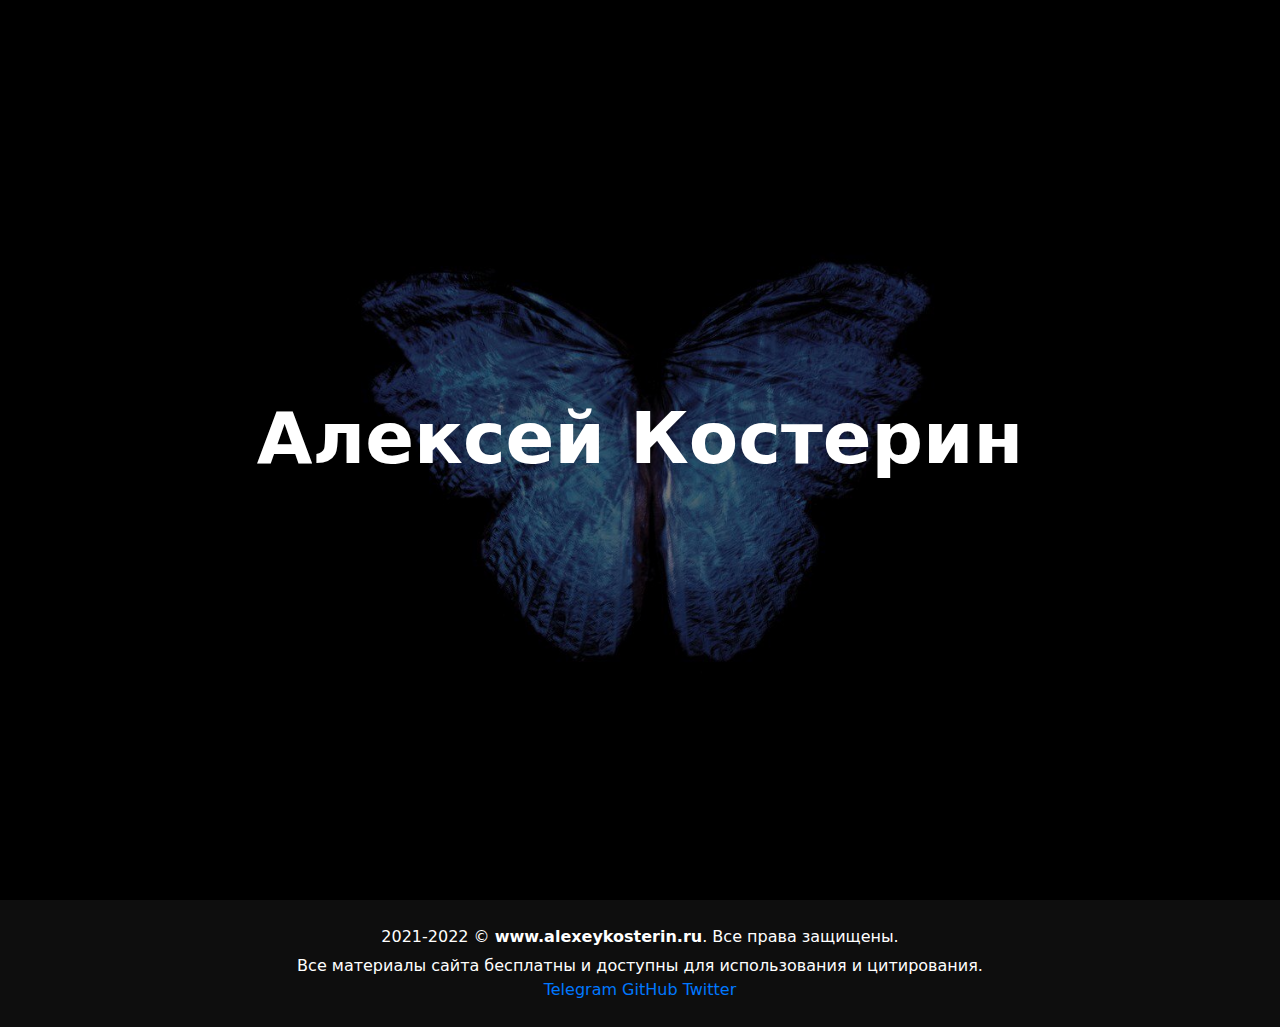
<file: index.html>
<!DOCTYPE html>

<html lang="ru">

<head>
  <meta charset="utf-8">
  <meta content="width=device-width, initial-scale=1.0" name="viewport">

  <title>Алексей Костерин</title>

  <link href="assets/img/favicon.png" rel="icon">
  <link href="assets/img/apple-touch-icon.png" rel="apple-touch-icon">

  <link href="assets/vendor/bootstrap/css/bootstrap.min.css" rel="stylesheet">

  <link href="assets/css/style.css" rel="stylesheet">

</head>

<body>
  <div id="hero" class="hero route bg-image" style="background-image: url(assets/img/hero-bg.jpg)">
    <div class="overlay-itro"></div>
    <div class="hero-content display-table">
      <div class="table-cell">
        <div class="container">
          <h1 class="hero-title mb-4">Алексей Костерин</h1>
          <p class="hero-subtitle"> <span id="words"></span></p>
        </div>
      </div>
    </div>
  </div>

  <script defer type="text/javascript">
    (function () {
      var words = ["Если говорить неправду достаточно долго, достаточно громко и достаточно часто — люди начнут верить. Адольф Гитлер","Среди слепых — одноглазый царь","Свобода ничего не стоит, если она не включает в себя свободу ошибаться. Мохандас Ганди","Прямые деревья срубают, а искривленные оставляют расти. Каутилья Артхашастра","Подбери пчелу из доброты, и ты узнаешь, чем закончится доброта","юди испытывают чувство превосходства по отношению к тем, чьи действия могут предсказать","Обрети неопределенность формы","Величие императора в умении прощать" ],
      i = 0;
      setInterval(function(){ $('#words').fadeOut(function(){
          $(this).html(words[(i = (i + 1) % words.length)]).fadeIn();
        }); }, 6000)
    })();
  </script>

  <!-- ======= Footer ======= -->
  <footer>
    <div class="container">
      <div class="row">
        <div class="col-sm-12">
          <div class="copyright-box">
            <p class="copyright">2021-2022 &copy; <strong>www.alexeykosterin.ru</strong>. Все права защищены.</p>
            <div class="credits">
              Все материалы сайта бесплатны и доступны для использования и цитирования.
            </div>
            <a href="#">Telegram </a><a href="#">GitHub</a> <a href="#">Twitter</a>
          </div>
        </div>
      </div>
    </div>
  </footer>

  <!-- Vendor JS Files -->
  <script src="assets/vendor/purecounter/purecounter.js"></script>
  <script src="assets/vendor/bootstrap/js/bootstrap.bundle.min.js"></script>
  <script src="assets/vendor/glightbox/js/glightbox.min.js"></script>
  <script src="assets/vendor/swiper/swiper-bundle.min.js"></script>
  <script src="assets/vendor/typed.js/typed.min.js"></script>
  <script src="assets/vendor/php-email-form/validate.js"></script>

  <script src="assets/js/main.js"></script>
  <script defer src="https://ajax.googleapis.com/ajax/libs/jquery/3.5.1/jquery.min.js"></script>

</body>

</html>
</file>
<file: assets/css/style.css>
/**
* Template Name: DevFolio - v4.7.1
* Template URL: https://bootstrapmade.com/devfolio-bootstrap-portfolio-html-template/
* Author: BootstrapMade.com
* License: https://bootstrapmade.com/license/
*/

/*--------------------------------------------------------------
# General
--------------------------------------------------------------*/
body {
  background-color: #f5f5f5;
  color: #4e4e4e;
}

h1,
h2,
h3,
h4,
h5,
h6 {
  color: #1e1e1e;
}

a {
  color: #0078ff;
  text-decoration: none;
  transition: all 0.5s ease-in-out;
}
a:hover {
  color: #f48a18;
  text-decoration: none;
  transition: all 0.5s ease-in-out;
}

.p-r {
  position: relative;
}

.color-a {
  text-decoration: none;
  color: #0078ff;
}

.color-d {
  color: #f5f5f5;
}

.color-text-a {
  text-decoration: none;
  color: #4e4e4e;
}

.box-shadow, .card-blog, .work-box, .service-box, .paralax-mf {
  box-shadow: 0 13px 8px -10px rgba(0, 0, 0, 0.1);
}

.box-shadow-a, .button:hover {
  text-decoration: none;
  box-shadow: 0 0 0 4px #cde1f8;
}

.display-5 {
  font-size: 2.5rem;
  font-weight: 300;
  line-height: 1.1;
}

.display-6 {
  font-size: 2rem;
  font-weight: 300;
  line-height: 1.1;
}

.avatar {
  width: 32px;
  height: 32px;
  margin-right: 4px;
  overflow: hidden;
}

.bg-image {
  background-repeat: no-repeat;
  background-attachment: fixed;
  background-size: cover;
  background-position: center center;
}
@media (max-width: 1024px) {
  .bg-image {
    background-attachment: scroll;
  }
}

.overlay-mf {
  background-color: #0078ff;
}

.overlay-mf {
  position: absolute;
  top: 0;
  left: 0px;
  padding: 0;
  height: 100%;
  width: 100%;
  opacity: 0.7;
}

.paralax-mf {
  position: relative;
  padding: 8rem 0;
}

.display-table {
  width: 100%;
  height: 100%;
  display: table;
}

.table-cell {
  display: table-cell;
  vertical-align: middle;
}

/*--/ Sections /--*/
.sect-4 {
  padding: 4rem 0;
}

.sect-pt4 {
  padding-top: 4rem;
}

.sect-mt4 {
  margin-top: 4rem;
}

/*--/ Title s /--*/
.title-s {
  font-weight: 600;
  color: #1e1e1e;
  font-size: 1.1rem;
}

/*--/ Title A /--*/
.title-box {
  margin-bottom: 4rem;
}

.title-a {
  text-decoration: none;
  font-size: 3rem;
  font-weight: bold;
  text-transform: uppercase;
}

.subtitle-a {
  text-decoration: none;
  color: #4e4e4e;
}

.line-mf {
  width: 40px;
  height: 5px;
  background-color: #0078ff;
  margin: 0 auto;
}

/*--/ Title Left /--*/
.title-box-2 {
  margin-bottom: 3rem;
}

.title-left {
  font-size: 2rem;
  position: relative;
}
.title-left:before {
  content: "";
  position: absolute;
  height: 3px;
  background-color: #0078ff;
  width: 100px;
  bottom: -12px;
}

/*------/ Box /------*/
.box-pl2 {
  padding-left: 2rem;
}

.box-shadow-full {
  padding: 3rem 1.25rem;
  position: relative;
  background-color: #fff;
  margin-bottom: 3rem;
  z-index: 2;
  box-shadow: 0 1px 1px 0 rgba(0, 0, 0, 0.06), 0 2px 5px 0 rgba(0, 0, 0, 0.2);
}
@media (min-width: 768px) {
  .box-shadow-full {
    padding: 3rem;
  }
}

/*------/ Socials /------*/
.socials {
  padding: 1.5rem 0;
}
.socials ul li {
  display: inline-block;
}
.socials .ico-circle {
  height: 40px;
  width: 40px;
  font-size: 1.2rem;
  border-radius: 50%;
  line-height: 1.6;
  margin: 0 15px 0 0;
  box-shadow: 0 0 0 3px #0078ff;
  transition: all 500ms ease;
}
.socials .ico-circle:hover {
  background-color: #0078ff;
  color: #fff;
  box-shadow: 0 0 0 3px #cde1f8;
  transition: all 500ms ease;
}

/*------/ Ul resect /------*/
.ul-resect, .widget-tags ul, .widget-sidebar .list-sidebar, .box-comments .list-comments, .blog-wrapper .post-meta ul, .list-ico, .socials ul {
  list-style: none;
  padding-left: 0;
  margin-bottom: 0;
}

.list-ico {
  line-height: 2;
}
.list-ico span {
  color: #0078ff;
  margin-right: 10px;
}

/*------/ Ico Circle /------*/
.ico-circle {
  height: 100px;
  width: 100px;
  font-size: 2rem;
  border-radius: 50%;
  line-height: 1.55;
  margin: 0 auto;
  text-align: center;
  box-shadow: 0 0 0 10px #0078ff;
  display: block;
}

/*------/ Owl Carousel /------*/
.owl-theme .owl-dots {
  text-align: center;
  margin-top: 18px;
}
.owl-theme .owl-dots .owl-dot {
  display: inline-block;
}
.owl-theme .owl-dots .owl-dot span {
  width: 18px;
  height: 7px;
  margin: 5px 5px;
  background: #cde1f8;
  border: 0px solid #cde1f8;
  display: block;
  transition: all 0.6s ease-in-out;
  cursor: pointer;
}
.owl-theme .owl-dots .owl-dot:hover span {
  background-color: #cde1f8;
}
.owl-theme .owl-dots .owl-dot.active span {
  background-color: #1B1B1B;
  width: 25px;
}

/*--/ Scrolltop s /--*/
.scrolltop-mf {
  position: relative;
  display: none;
}
.scrolltop-mf span {
  z-index: 999;
  position: fixed;
  width: 42px;
  height: 42px;
  background-color: #0078ff;
  opacity: 0.7;
  font-size: 1.6rem;
  line-height: 1.5;
  text-align: center;
  color: #fff;
  top: auto;
  left: auto;
  right: 30px;
  bottom: 50px;
  cursor: pointer;
  border-radius: 50%;
}

/*--------------------------------------------------------------
# Back to top button
--------------------------------------------------------------*/
.back-to-top {
  position: fixed;
  visibility: hidden;
  opacity: 0;
  right: 15px;
  bottom: 15px;
  z-index: 996;
  background: #0078ff;
  width: 40px;
  height: 40px;
  border-radius: 50px;
  transition: all 0.4s;
}
.back-to-top i {
  font-size: 28px;
  color: #fff;
  line-height: 0;
}
.back-to-top:hover {
  background: #298eff;
  color: #fff;
}
.back-to-top.active {
  visibility: visible;
  opacity: 1;
}

/*------/ Prelaoder /------*/
#preloader {
  position: fixed;
  top: 0;
  left: 0;
  right: 0;
  bottom: 0;
  z-index: 9999;
  overflow: hidden;
  background: #fff;
}

#preloader:before {
  content: "";
  position: fixed;
  top: calc(50% - 30px);
  left: calc(50% - 30px);
  border: 6px solid #f2f2f2;
  border-top: 6px solid #0078ff;
  border-radius: 50%;
  width: 60px;
  height: 60px;
  -webkit-animation: animate-preloader 1s linear infinite;
  animation: animate-preloader 1s linear infinite;
}

@-webkit-keyframes animate-preloader {
  0% {
    transform: rotate(0deg);
  }
  100% {
    transform: rotate(360deg);
  }
}

@keyframes animate-preloader {
  0% {
    transform: rotate(0deg);
  }
  100% {
    transform: rotate(360deg);
  }
}
/*------/ Button /------*/
.button {
  display: inline-block;
  padding: 0.3rem 0.6rem;
  text-align: center;
  vertical-align: middle;
  -webkit-user-select: none;
  -moz-user-select: none;
  user-select: none;
  font-size: 1rem;
  border-radius: 0.3rem;
  border: 1px solid transparent;
  transition: all 500ms ease;
  cursor: pointer;
}
.button:focus {
  outline: 0;
}
.button:hover {
  background-color: #0062d3;
  color: #fff;
  transition: all 500ms ease;
}

.button-a {
  text-decoration: none;
  background-color: #0078ff;
  color: #fff;
  border-color: #cde1f8;
}

.button-big {
  padding: 0.9rem 2.3rem;
  font-size: 1.2rem;
}

.button-rouded {
  border-radius: 5rem;
}

.btn-lg {
  padding: 0.5rem 1rem;
  font-size: 1.25rem;
  line-height: 1.5;
  border-radius: 0.3rem;
}

/*--------------------------------------------------------------
# Header
--------------------------------------------------------------*/
#header {
  transition: all 0.5s;
  z-index: 997;
  padding: 20px 0;
}
#header .logo {
  font-size: 28px;
  margin: 0;
  padding: 0;
  font-weight: 600;
  letter-spacing: 1px;
}
#header .logo a {
  color: #fff;
}
#header .logo img {
  max-height: 40px;
}
#header.header-scrolled {
  background: rgba(0, 0, 0, 0.9);
  padding: 12px 0;
}

/*--------------------------------------------------------------
# Navigation Menu
--------------------------------------------------------------*/
/**
* Desktop Navigation 
*/
.navbar {
  padding: 0;
}
.navbar ul {
  margin: 0;
  padding: 0;
  display: flex;
  list-style: none;
  align-items: center;
}
.navbar li {
  position: relative;
}
.navbar > ul > li {
  white-space: nowrap;
  padding: 10px 0 10px 30px;
}
.navbar a, .navbar a:focus {
  display: flex;
  align-items: center;
  justify-content: space-between;
  color: #fff;
  font-size: 16px;
  font-weight: 600;
  padding: 0;
  white-space: nowrap;
  transition: 0.3s;
  letter-spacing: 0.4px;
  position: relative;
  text-transform: uppercase;
}
.navbar a i, .navbar a:focus i {
  font-size: 12px;
  line-height: 0;
  margin-left: 5px;
}
.navbar > ul > li > a:before {
  content: "";
  position: absolute;
  width: 100%;
  height: 2px;
  bottom: -6px;
  left: 0;
  width: 0;
  background-color: #fff;
  visibility: hidden;
  transition: all 0.3s ease-in-out 0s;
}
.navbar a:hover:before, .navbar li:hover > a:before, .navbar .active:before {
  visibility: visible;
  width: 80%;
}
.navbar a:hover, .navbar .active, .navbar .active:focus, .navbar li:hover > a {
  color: #fff;
}
.navbar .dropdown ul {
  display: block;
  position: absolute;
  left: 30px;
  top: calc(100% + 30px);
  margin: 0;
  padding: 10px 0;
  z-index: 99;
  opacity: 0;
  visibility: hidden;
  background: #fff;
  box-shadow: 0px 0px 30px rgba(127, 137, 161, 0.25);
  transition: 0.3s;
}
.navbar .dropdown ul li {
  min-width: 200px;
}
.navbar .dropdown ul a {
  padding: 10px 20px;
  font-size: 14px;
  text-transform: none;
  color: #4e4e4e;
}
.navbar .dropdown ul a i {
  font-size: 12px;
}
.navbar .dropdown ul a:hover, .navbar .dropdown ul .active:hover, .navbar .dropdown ul li:hover > a {
  color: #0078ff;
}
.navbar .dropdown:hover > ul {
  opacity: 1;
  top: 100%;
  visibility: visible;
}
.navbar .dropdown .dropdown ul {
  top: 0;
  left: calc(100% - 30px);
  visibility: hidden;
}
.navbar .dropdown .dropdown:hover > ul {
  opacity: 1;
  top: 0;
  left: 100%;
  visibility: visible;
}
@media (max-width: 1366px) {
  .navbar .dropdown .dropdown ul {
    left: -90%;
  }
  .navbar .dropdown .dropdown:hover > ul {
    left: -100%;
  }
}

/**
* Mobile Navigation 
*/
.mobile-nav-toggle {
  color: #fff;
  font-size: 28px;
  cursor: pointer;
  display: none;
  line-height: 0;
  transition: 0.5s;
}

@media (max-width: 991px) {
  .mobile-nav-toggle {
    display: block;
  }

  .navbar ul {
    display: none;
  }
}
.navbar-mobile {
  position: fixed;
  overflow: hidden;
  top: 0;
  right: 0;
  left: 0;
  bottom: 0;
  background: rgba(78, 78, 78, 0.9);
  transition: 0.3s;
  z-index: 999;
}
.navbar-mobile .mobile-nav-toggle {
  position: absolute;
  top: 15px;
  right: 15px;
}
.navbar-mobile ul {
  display: block;
  position: absolute;
  top: 55px;
  right: 15px;
  bottom: 15px;
  left: 15px;
  padding: 10px 0;
  background-color: #fff;
  overflow-y: auto;
  transition: 0.3s;
}
.navbar-mobile > ul > li {
  padding: 0;
}
.navbar-mobile a:hover:before, .navbar-mobile li:hover > a:before, .navbar-mobile .active:before {
  visibility: hidden;
}
.navbar-mobile a, .navbar-mobile a:focus {
  padding: 10px 20px;
  font-size: 15px;
  color: #4e4e4e;
}
.navbar-mobile a:hover, .navbar-mobile .active, .navbar-mobile li:hover > a {
  color: #0078ff;
}
.navbar-mobile .getstarted, .navbar-mobile .getstarted:focus {
  margin: 15px;
}
.navbar-mobile .dropdown ul {
  position: static;
  display: none;
  margin: 10px 20px;
  padding: 10px 0;
  z-index: 99;
  opacity: 1;
  visibility: visible;
  background: #fff;
  box-shadow: 0px 0px 30px rgba(127, 137, 161, 0.25);
}
.navbar-mobile .dropdown ul li {
  min-width: 200px;
}
.navbar-mobile .dropdown ul a {
  padding: 10px 20px;
}
.navbar-mobile .dropdown ul a i {
  font-size: 12px;
}
.navbar-mobile .dropdown ul a:hover, .navbar-mobile .dropdown ul .active:hover, .navbar-mobile .dropdown ul li:hover > a {
  color: #0078ff;
}
.navbar-mobile .dropdown > .dropdown-active {
  display: block;
}

/*--------------------------------------------------------------
# Hero Section
--------------------------------------------------------------*/
.hero {
  height: 100vh;
  position: relative;
  color: #fff;
}
.hero .hero-content {
  text-align: center;
  position: absolute;
}
.hero .overlay-itro {
  background-color: rgba(0, 0, 0, 0.6);
  position: absolute;
  top: 0;
  left: 0px;
  padding: 0;
  height: 100%;
  width: 100%;
  opacity: 0.9;
}
.hero .hero-title {
  color: #fff;
  font-weight: 600;
  font-size: 3rem;
}
@media (min-width: 768px) {
  .hero .hero-title {
    font-size: 4.5rem;
  }
}
.hero .hero-subtitle {
  font-size: 1.5rem;
  font-weight: 600;
}
@media (min-width: 768px) {
  .hero .hero-subtitle {
    font-size: 2.5rem;
  }
}
.hero .text-slider-items {
  display: none;
}

.hero-single {
  height: 350px;
}
.hero-single .hero-content {
  margin-top: 30px;
}
.hero-single .hero-title {
  text-transform: uppercase;
  font-size: 3rem;
}
@media (min-width: 768px) {
  .hero-single .hero-title {
    font-size: 3.5rem;
  }
}
.hero-single .breadcrumb {
  background-color: transparent;
  color: #0078ff;
}
.hero-single .breadcrumb .breadcrumb-item:before {
  color: #cde1f8;
}
.hero-single .breadcrumb .breadcrumb-item.active {
  color: #cde1f8;
}
.hero-single .breadcrumb a {
  color: #fff;
}

/*--------------------------------------------------------------
# About
--------------------------------------------------------------*/
.about-mf .box-shadow-full {
  padding-top: 4rem;
  padding-bottom: 4rem;
}
.about-mf .about-img {
  margin-bottom: 2rem;
}
.about-mf .about-img img {
  margin-left: 10px;
}
@media (min-width: 767px) {
  .about-mf .box-pl2 {
    margin-top: 3rem;
    padding-left: 0rem;
  }
}

.skill-mf span {
  color: #4e4e4e;
}
.skill-mf .progress {
  background-color: #cde1f8;
  margin: 0.5rem 0 1.2rem 0;
  border-radius: 0;
  height: 0.7rem;
}
.skill-mf .progress .progress-bar {
  height: 0.7rem;
  background-color: #0078ff;
}

/*--------------------------------------------------------------
# Services
--------------------------------------------------------------*/
.service-box {
  background-color: #fff;
  padding: 2.5rem 1.3rem;
  border-radius: 1rem;
  margin-bottom: 3rem;
  text-align: center;
}
.service-box:hover .ico-circle {
  transition: all 500ms ease;
  color: #fff;
  background-color: #0078ff;
  box-shadow: 0 0 0 10px #cde1f8;
}
.service-box .service-ico {
  margin-bottom: 1rem;
  color: #1e1e1e;
}
.service-box .ico-circle {
  transition: all 500ms ease;
  display: inline-flex;
  align-items: center;
  justify-content: center;
}
.service-box .ico-circle i {
  line-height: 0;
  font-size: 40px;
}
.service-box .s-title {
  font-size: 1.4rem;
  text-transform: uppercase;
  text-align: center;
  padding: 0.4rem 0;
}
.service-box .s-description {
  color: #4e4e4e;
}

/*--------------------------------------------------------------
# Counter
--------------------------------------------------------------*/
.counter-box {
  color: #fff;
  text-align: center;
}
@media (min-width: 577px) {
  .counter-box {
    margin-bottom: 1.8rem;
  }
}

.counter-ico {
  margin-bottom: 1rem;
}
.counter-ico .ico-circle {
  height: 60px;
  width: 60px;
  line-height: 1.5;
  box-shadow: 0 0 0 10px #cde1f8;
}

.counter-num .counter {
  font-size: 2rem;
  margin-bottom: 0;
}

/*--------------------------------------------------------------
# Portfolio
--------------------------------------------------------------*/
.work-box {
  margin-bottom: 3rem;
  -webkit-backface-visibility: hidden;
  backface-visibility: hidden;
  background-color: #fff;
}
.work-box:hover img {
  transform: scale(1.3);
}

.work-img {
  display: block;
  overflow: hidden;
}
.work-img img {
  transition: all 1s;
}

.work-content {
  padding: 2rem 3% 1rem 4%;
}
.work-content .w-more {
  color: #4e4e4e;
  font-size: 0.8rem;
}
.work-content .w-more .w-ctegory {
  color: #0078ff;
}
.work-content .w-like {
  font-size: 2.5rem;
  color: #0078ff;
  float: right;
}
.work-content .w-like a {
  color: #0078ff;
}
.work-content .w-like .num-like {
  font-size: 0.7rem;
}

.w-title {
  font-size: 1.2rem;
}

/*--------------------------------------------------------------
# Portfolio Details
--------------------------------------------------------------*/
.portfolio-details {
  padding-top: 40px;
}
.portfolio-details .portfolio-details-slider img {
  width: 100%;
}
.portfolio-details .portfolio-details-slider .swiper-pagination {
  margin-top: 20px;
  position: relative;
}
.portfolio-details .portfolio-details-slider .swiper-pagination .swiper-pagination-bullet {
  width: 12px;
  height: 12px;
  background-color: #fff;
  opacity: 1;
  border: 1px solid #0078ff;
}
.portfolio-details .portfolio-details-slider .swiper-pagination .swiper-pagination-bullet-active {
  background-color: #0078ff;
}
.portfolio-details .portfolio-info {
  padding: 30px;
  box-shadow: 0px 0 30px rgba(78, 78, 78, 0.08);
}
.portfolio-details .portfolio-info h3 {
  font-size: 22px;
  font-weight: 700;
  margin-bottom: 20px;
  padding-bottom: 20px;
  border-bottom: 1px solid #eee;
}
.portfolio-details .portfolio-info ul {
  list-style: none;
  padding: 0;
  font-size: 15px;
}
.portfolio-details .portfolio-info ul li + li {
  margin-top: 10px;
}
.portfolio-details .portfolio-description {
  padding-top: 30px;
}
.portfolio-details .portfolio-description h2 {
  font-size: 26px;
  font-weight: 700;
  margin-bottom: 20px;
}
.portfolio-details .portfolio-description p {
  padding: 0;
}

/*--------------------------------------------------------------
# Testimonials
--------------------------------------------------------------*/
.testimonial-box {
  color: #fff;
  text-align: center;
}
.testimonial-box .author-test {
  margin-top: 1rem;
}
.testimonial-box .author-test img {
  margin: 0 auto;
}
.testimonial-box .author {
  color: #fff;
  text-transform: uppercase;
  font-weight: 600;
  margin: 1rem 0;
  display: block;
  font-size: 1.4rem;
}
.testimonial-box .comit {
  font-size: 2rem;
  color: #0078ff;
  background-color: #fff;
  width: 52px;
  height: 52px;
  display: block;
  margin: 0 auto;
  border-radius: 50%;
  line-height: 1.6;
}
@media (min-width: 768px) {
  .testimonial-box .description {
    padding: 0 5rem;
  }
}
@media (min-width: 992px) {
  .testimonial-box .description {
    padding: 0 8rem;
  }
}
@media (min-width: 1200px) {
  .testimonial-box .description {
    padding: 0 13rem;
  }
}

.swiper-pagination {
  margin-top: 20px;
  position: relative;
}
.swiper-pagination .swiper-pagination-bullet {
  width: 12px;
  height: 12px;
  background-color: rgba(255, 255, 255, 0.4);
  opacity: 1;
}
.swiper-pagination .swiper-pagination-bullet-active {
  background-color: #fff;
}

/*--------------------------------------------------------------
# Contact
--------------------------------------------------------------*/
.footer-paralax {
  padding: 4rem 0 0 0;
}

.contact-mf {
  margin-top: 4rem;
}
@media (min-width: 767px) {
  .contact-mf .box-pl2 {
    margin-top: 3rem;
    padding-left: 0rem;
  }
}

.php-email-form .error-message {
  display: none;
  color: #fff;
  background: #ed3c0d;
  text-align: center;
  padding: 15px;
  font-weight: 600;
}
.php-email-form .sent-message {
  display: none;
  color: #fff;
  background: #18d26e;
  text-align: center;
  padding: 15px;
  font-weight: 600;
}
.php-email-form .loading {
  display: none;
  background: #fff;
  text-align: center;
  padding: 15px;
}
.php-email-form .loading:before {
  content: "";
  display: inline-block;
  border-radius: 50%;
  width: 24px;
  height: 24px;
  margin: 0 10px -6px 0;
  border: 3px solid #18d26e;
  border-top-color: #eee;
  -webkit-animation: animate-loading 1s linear infinite;
  animation: animate-loading 1s linear infinite;
}
.php-email-form input, .php-email-form textarea {
  border-radius: 0;
  box-shadow: none;
  font-size: 14px;
}
.php-email-form input:focus, .php-email-form textarea:focus {
  border-color: #0078ff;
}
.php-email-form input {
  padding: 10px 15px;
}
.php-email-form textarea {
  padding: 12px 15px;
  margin-bottom: 0;
}
.php-email-form button[type=submit] {
  background: #0078ff;
  border: 0;
  padding: 10px 24px;
  color: #fff;
  transition: 0.4s;
}
.php-email-form button[type=submit]:hover {
  background: #3393ff;
}

@-webkit-keyframes animate-loading {
  0% {
    transform: rotate(0deg);
  }
  100% {
    transform: rotate(360deg);
  }
}

@keyframes animate-loading {
  0% {
    transform: rotate(0deg);
  }
  100% {
    transform: rotate(360deg);
  }
}
/*--------------------------------------------------------------
# Blog
--------------------------------------------------------------*/
@media (min-width: 767px) {
  .card-blog {
    margin-bottom: 3rem;
  }
}
.card-blog .card-body {
  position: relative;
}
.card-blog .card-category-box {
  position: absolute;
  text-align: center;
  top: -16px;
  left: 15px;
  right: 15px;
  line-height: 25px;
  overflow: hidden;
}
.card-blog .card-category {
  display: inline-block;
  color: #fff;
  padding: 0 15px 5px;
  overflow: hidden;
  background-color: #0078ff;
  border-radius: 4px;
}
.card-blog .card-category .category {
  color: #fff;
  display: inline-block;
  text-transform: uppercase;
  font-size: 0.7rem;
  letter-spacing: 0.1px;
  margin-bottom: 0;
}
.card-blog .card-title {
  font-size: 1.3rem;
  margin-top: 0.6rem;
}
.card-blog .card-description {
  color: #4e4e4e;
}
.card-blog .post-author {
  display: inline-block;
}
.card-blog .post-date {
  color: #4e4e4e;
  display: inline-block;
  float: right;
}

/*--------------------------------------------------------------
# Blog Single
--------------------------------------------------------------*/
.post-box,
.form-comments,
.box-comments,
.widget-sidebar {
  padding: 2rem;
  background-color: #fff;
  margin-bottom: 3rem;
}
@media (min-width: 768px) {
  .post-box,
.form-comments,
.box-comments,
.widget-sidebar {
    padding: 3rem;
  }
}

.blog-wrapper .article-title {
  font-size: 1.5rem;
}
@media (min-width: 768px) {
  .blog-wrapper .article-title {
    font-size: 1.9rem;
  }
}
.blog-wrapper .post-meta {
  margin: 1rem 0;
}
.blog-wrapper .post-meta ul {
  border-left: 4px solid #0078ff;
  margin-top: 1rem;
}
.blog-wrapper .post-meta ul li {
  display: inline-block;
  margin-left: 15px;
}
.blog-wrapper .post-meta ul a {
  color: #0078ff;
}
.blog-wrapper .post-meta ul span {
  color: #1e1e1e;
}
.blog-wrapper .blockquote {
  border-left: 4px solid #0078ff;
  padding: 18px;
  font-style: italic;
}

/*------/ Comments /------*/
.box-comments .list-comments li {
  padding-bottom: 40px;
}
.box-comments .list-comments .comment-avatar {
  display: table-cell;
  vertical-align: top;
}
.box-comments .list-comments .comment-avatar img {
  width: 80px;
  height: 80px;
}
.box-comments .list-comments .comment-author {
  font-size: 1.3rem;
}
@media (min-width: 768px) {
  .box-comments .list-comments .comment-author {
    font-size: 1.5rem;
  }
}
.box-comments .list-comments .comment-details {
  display: table-cell;
  vertical-align: top;
  padding-left: 25px;
}
.box-comments .list-comments a {
  color: #0078ff;
}
.box-comments .list-comments span {
  color: #1e1e1e;
  font-style: italic;
}
.box-comments .comment-children {
  margin-left: 40px;
}

/*------/ Sidebar /------*/
.widget-sidebar .sidebar-title {
  font-size: 1.6rem;
  font-weight: 600;
  border-left: 5px solid #0078ff;
  padding-left: 15px;
  text-transform: uppercase;
  margin-bottom: 1.5rem;
}
.widget-sidebar .list-sidebar li {
  position: relative;
  padding: 6px 0 6px 24px;
}
.widget-sidebar .list-sidebar li:before {
  position: absolute;
  content: "";
  width: 10px;
  height: 1px;
  left: 0;
  background-color: #0078ff;
  top: 20px;
}

.sidebar-search input {
  background-color: #fff;
  border-radius: 0;
  transition: all 0.5s ease-in-out;
}
.sidebar-search .btn-search {
  background-color: #0078ff;
  border-color: #0078ff;
  border-radius: 0;
  padding-left: 20px;
  padding-right: 20px;
}

.widget-tags ul li {
  display: inline-block;
  background-color: #0078ff;
  padding: 0.2rem 0.6rem;
  margin-bottom: 0.5rem;
  border-radius: 15px;
}
.widget-tags ul li a {
  color: #fff;
}

/*--------------------------------------------------------------
# Footer
--------------------------------------------------------------*/
footer {
  text-align: center;
  color: #fff;
  padding: 25px 0;
  background: #0e0e0e;
}
footer .copyright {
  margin-bottom: 0.3rem;
}
footer .credits {
  margin-bottom: 0;
}
footer .credits a {
  color: #fff;
}
</file>
